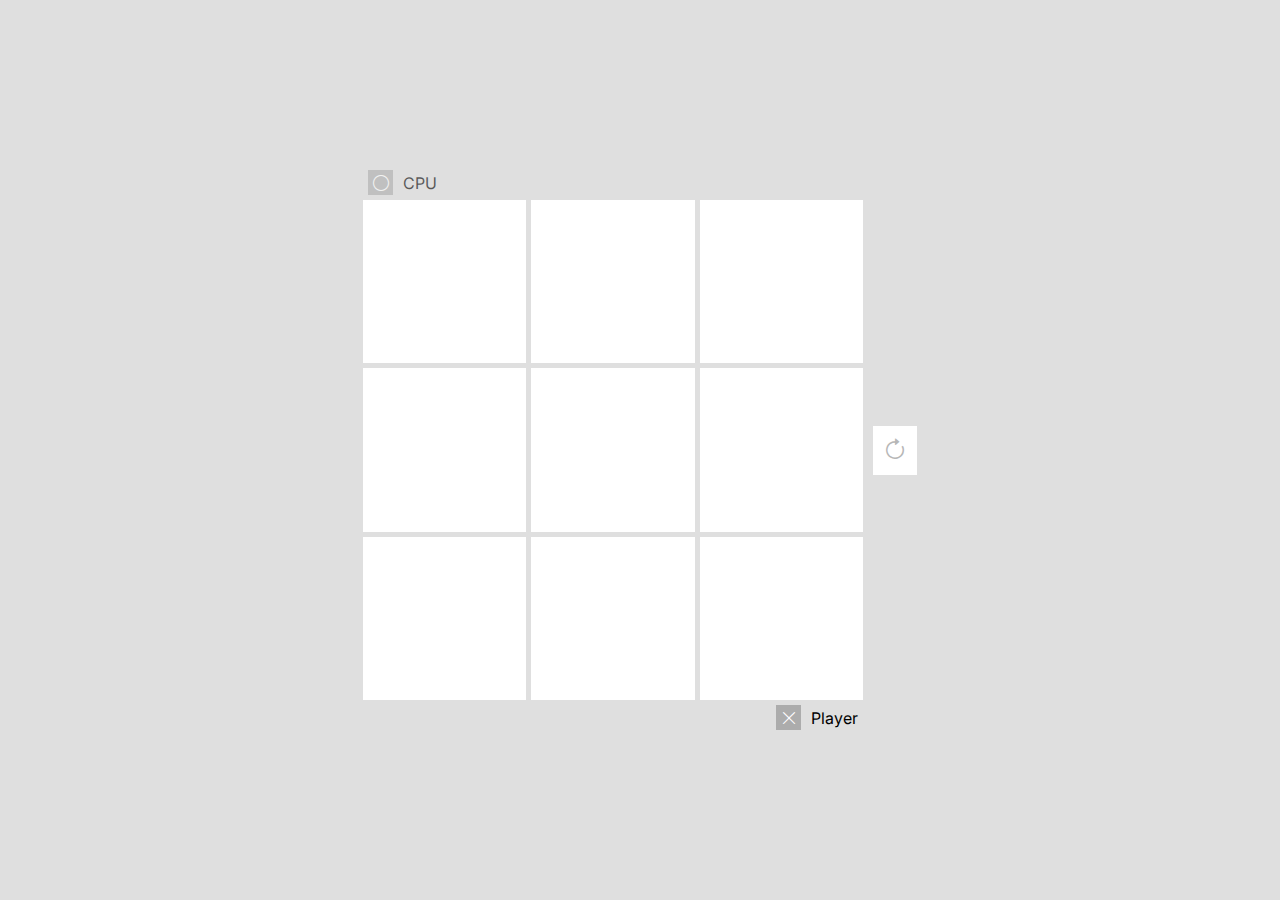
<file: index.html>
<!DOCTYPE html>
<html lang="pt-br">

<head>
    <meta charset="UTF-8" />
    <meta http-equiv="X-UA-Compatible" content="IE=edge" />
    <meta name="viewport" content="width=device-width, initial-scale=1.0" />
    <title>Jogo da Velha</title>
    <link rel="stylesheet" href="style.css">
    <link rel="preconnect" href="https://fonts.googleapis.com">
    <link rel="preconnect" href="https://fonts.gstatic.com" crossorigin>
    <link href="https://fonts.googleapis.com/css2?family=Inter:wght@100;200;300;400;500&display=swap" rel="stylesheet">
    <link rel="stylesheet" href="https://cdn.jsdelivr.net/npm/bootstrap-icons@1.10.5/font/bootstrap-icons.css">
</head>

<body>
    <div class="table-wrapper">
        <div class="table-content">
            <div class="player-info-wrapper" data-player-info="left">
                <div class="player-info" data-player-side="o">
                    <div class="player-side"><i class="bi-circle"></i></div>
                    <div class="player-username"><span>Player 2</span></div>
                </div>
            </div>
            <div class="table">
                <div class="house" data-position-x="0" data-position-y="0"></div>
                <div class="house" data-position-x="0" data-position-y="1"></div>
                <div class="house" data-position-x="0" data-position-y="2"></div>
                <div class="house" data-position-x="1" data-position-y="0"></div>
                <div class="house" data-position-x="1" data-position-y="1"></div>
                <div class="house" data-position-x="1" data-position-y="2"></div>
                <div class="house" data-position-x="2" data-position-y="0"></div>
                <div class="house" data-position-x="2" data-position-y="1"></div>
                <div class="house" data-position-x="2" data-position-y="2"></div>
            </div>
            <div class="player-info-wrapper" data-player-info="right">
                <div class="player-info" data-player-side="x">
                    <div class="player-side"><i class="bi-x-lg"></i></div>
                    <div class="player-username"><span>Player 1</span></div>
                </div>
            </div>
            <div class="winner-pop-up">Você Venceu!!!<br /><span class="player-winner-name"></span></div>
        </div>
        <div class="menu">
            <div class="menu-option">
                <button type="button" name="bt-new-game" title="New Game" class="menu-option-action"><i class="icon bi-arrow-clockwise"></i></button>
            </div>
        </div>
    </div>

    <script src="util/observer.js"></script>
    <script src="util/table.js"></script>
    <script src="util/delay.js"></script>
    <script src="util/random-number.js"></script>
    <script src="scripts/game-memory.js"></script>
    <script src="scripts/game-controller.js"></script>
    <script src="scripts/render-controller.js"></script>
    <script src="scripts/ai.js"></script>
    <script src="index.js"></script>
</body>

</html>
</file>
<file: style.css>
* {
  margin: 0;
  padding: 0;
  box-sizing: border-box;
  font-family: "Inter", sans-serif, system-ui, -apple-system, BlinkMacSystemFont,
    "Segoe UI", Roboto, Oxygen, Ubuntu, Cantarell, "Open Sans", "Helvetica Neue";
}

button,
a,
input {
  outline: none;
  border: none;
  background: transparent;
  color: #000;
}

button {
  cursor: pointer;
}

body {
  display: flex;
  align-items: center;
  justify-content: center;
  max-width: 100vw;
  height: 100vh;
  background-color: #dfdfdf;
}

.table-wrapper {
  display: flex;
  gap: 10px;
}

.table-content {
  position: relative;
}

.table-content.disable .house {
  pointer-events: none;
}

.winner-pop-up {
  position: absolute;
  display: none;
  flex-direction: column;
  align-items: center;
  justify-content: center;
  top: 50%;
  left: 50%;
  background-color: #fff;
  box-shadow: 0 0 10px rgba(0, 0, 0, 0.328);
  z-index: 1000;
  width: 10rem;
  height: 10rem;
  transform: translate(-50%, -50%);
}

.winner-pop-up.active {
  display: flex;
}

.menu {
  display: flex;
  flex-direction: column;
  justify-content: center;
  gap: 10px;
}

.menu-option {
  background-color: #fff;
  transition: all 0.3s;
}

.menu-option .icon {
  color: #b7b7b7;
}

.menu-option .menu-option-action {
  padding: 10px;
}

.menu-option:hover {
  transform: scale(1.1);
  filter: drop-shadow(0 0 3px #00000030);
  z-index: 60;
}

.menu-option:active {
  transform: scale(0.99);
  filter: none;
  z-index: 40;
}

.player-info-wrapper {
  display: flex;
  width: 100%;
  padding: 5px;
}

.player-info-wrapper[data-player-info="left"] {
  justify-content: flex-start;
}

.player-info-wrapper[data-player-info="right"] {
  justify-content: flex-end;
}

.player-info {
  display: flex;
  gap: 10px;
  align-items: center;
  opacity: 0.6;
  transition: all 0.3s;
}

.player-info.this-side {
  opacity: 1;
  transition: all 0.3s;
}

.player-info.winner {
}

.player-info.draw {
  opacity: 0.6 !important;
}

.player-username {
  transition: all 0.3s;
}

.player-side {
  display: flex;
  align-items: center;
  justify-content: center;
  background-color: #acacac;
  width: 25px;
  height: 25px;
  line-height: 100%;
  color: #fff;
  transition: all 0.3s;
}

.table {
  position: relative;
  display: grid;
  gap: 5px;
  grid-template-columns: repeat(3, 1fr);
  width: clamp(30vw, 500px, 70vw);
  height: clamp(30vw, 500px, 70vw);
}

.table .house {
  position: relative;
  background-color: #fff;
  cursor: pointer;
  transition: all 0.3s;
  overflow: hidden;
  filter: none;
  z-index: 50;
}

.table .house:hover {
  transform: scale(1.05);
  filter: drop-shadow(0 0 5px #00000030);
  z-index: 60;
}

.table .house:active {
  transform: scale(0.99);
  filter: none;
  z-index: 40;
}

.table .house.disable {
  transform: scale(1) !important;
  filter: none !important;
  cursor: default !important;
}

.icon {
  color: #dfdfdf;
  font-size: 24px;
}

.table .house .icon {
  position: absolute;
  width: 100%;
  height: 100%;
  font-size: 500%;
}

.table .house .icon:before {
  position: absolute;
  top: 50%;
  left: 50%;
  transform: translate(-50%, -50%);
}

.line-winner {
  position: absolute;
  left: 50%;
  top: 50%;
  background-color: red;
  z-index: 100;
  border-radius: 10px;
  transform: translate(-50%, -50%);
}

.line-winner[data-direction-type="line"] {
}

.line-winner[data-direction-type="line"][data-line="vertical"] {
  width: 10px;
  height: calc((100% / 3) * 2);
}

.line-winner[data-direction-type="line"][data-line="horizontal"] {
  width: calc((100% / 3) * 2);
  height: 10px;
}

.line-winner[data-direction-type="diagonal"] {
  height: calc(100% - 25px);
  width: 10px;
}

.line-winner[data-direction-type="diagonal"][data-line="primary"] {
  transform: translate(-50%, -50%) rotate(-45deg);
}

.line-winner[data-direction-type="diagonal"][data-line="secondary"] {
  transform: translate(-50%, -50%) rotate(45deg);
}
</file>
